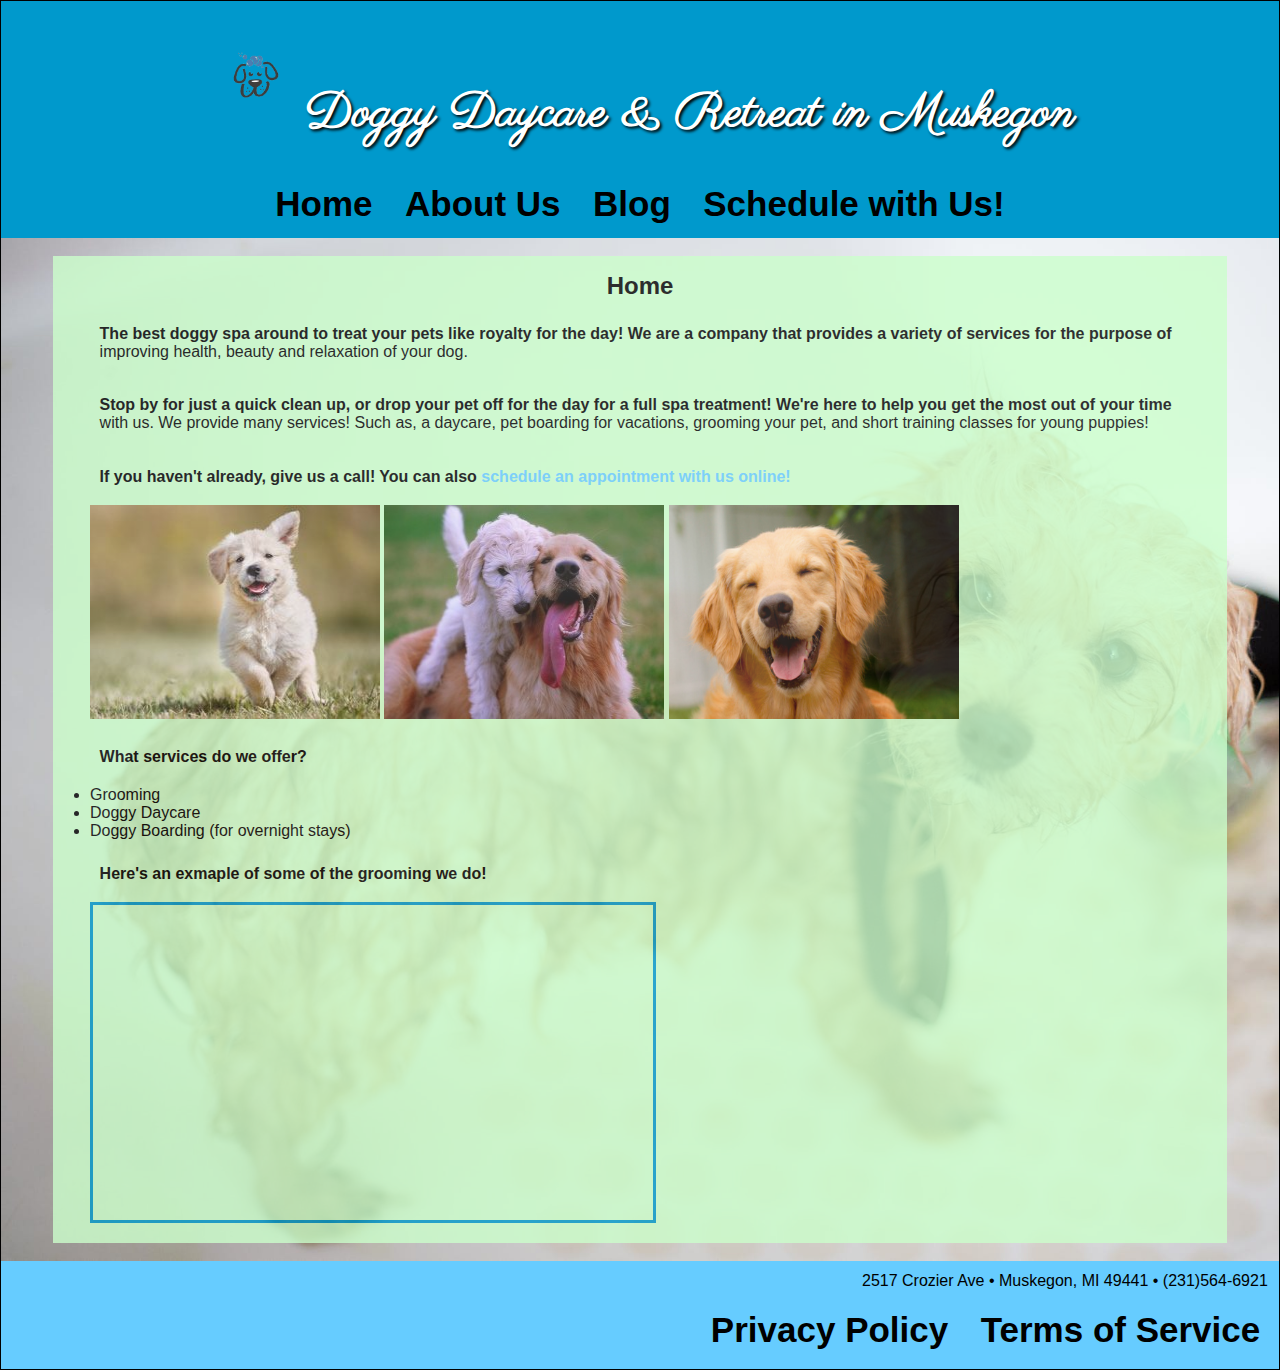
<file: Final Website/index.html>
<!DOCTYPE html>
<html lang="en">
	<head>
		<title>Doggy Daycare & Retreat in Muskegon</title>
		<!--
			Doggy Daycare and Retreat main web page
			Filename: index.html
			
			Author: Lucas Furlong
			Date: 12/5/2019
		-->
		<meta charset="utf-8">
		<meta name="viewport" content="width-device-width">
		<link rel="stylesheet" href="styles.css">
		<link href="https://fonts.googleapis.com/css?family=Parisienne&display=swap" rel="stylesheet">
		<link rel="shortcut icon" href="images/favicon.ico">
	</head>
	<body>
		<div id="fb-root"></div>
		<script async defer crossorigin="anonymous" src="https://connect.facebook.net/en_US/sdk.js#xfbml=1&version=v5.0"></script>
		<div class="container">
			<header>
				<h1 class="logo"><img src="images/doggy-daycare-and-spa.png" width="100" height="100" alt="Doggy Daycare & Retreat in Muskegon">Doggy Daycare & Retreat in Muskegon</h1>
				<nav class="sitenavmain">
					<p><a href="index.html">Home</a></p>
					<p><a href="aboutus.html">About Us</a></p>
					<p><a href="blog.html">Blog</a></p>
					<p><a href="schedule.html">Schedule with Us!</a></p>
					<div class="fb-like" data-href="https://www.facebook.com/pawsaplayin/" data-width="" data-layout="button" data-action="like" data-size="small" data-share="false"></div>
				</nav>
			</header>
			<div class="bgimage">
				<div class="main">
					<h2>Home</h2>
					<p>The best doggy spa around to treat your pets like royalty for the day! We are a company that provides a variety of services for the purpose of improving health, beauty and relaxation of your dog.</p>
					<p>Stop by for just a quick clean up, or drop your pet off for the day for a full spa treatment! We're here to help you get the most out of your time with us. We provide many services! Such as, a daycare, pet boarding for vacations, grooming your pet, and short training classes for young puppies!</p>
					<p>If you haven't already, give us a call! You can also <a href="schedule.html">schedule an appointment with us online!</a></p>
					<img src="images/happy-dog.jpg" width="290" height="214" alt="happy dog running in a field">
					<img src="images/happy-dog2.jpg" width="280" height="214" alt="smiling golden retriever with a golden doodle puppy on his back">
					<img src="images/happy-dog3.jpg" width="290" height="214" alt="smiling golden retriever">
					<p>What services do we offer?</p>
					<ul>
						<li>Grooming</li>
						<li>Doggy Daycare</li>
						<li>Doggy Boarding (for overnight stays)</li>
					</ul>
					<p>Here's an exmaple of some of the grooming we do!</p>
					<iframe width="560" height="315" src="https://www.youtube.com/embed/RNAUncQEASo" frameborder="0" allow="accelerometer; autoplay; encrypted-media; gyroscope; picture-in-picture" allowfullscreen></iframe>
				</div>
			</div>
			<footer>
				<p>2517 Crozier Ave &#8226; Muskegon, MI 49441 &#8226; (231)564-6921</p>
				<nav class="sitenav2">
					<p><a href="privpol.html">Privacy Policy</a></p>
					<p><a href="tos.html">Terms of Service</a></p>
				</nav>
			</footer>
		</div>
	</body>
</html>
</file>
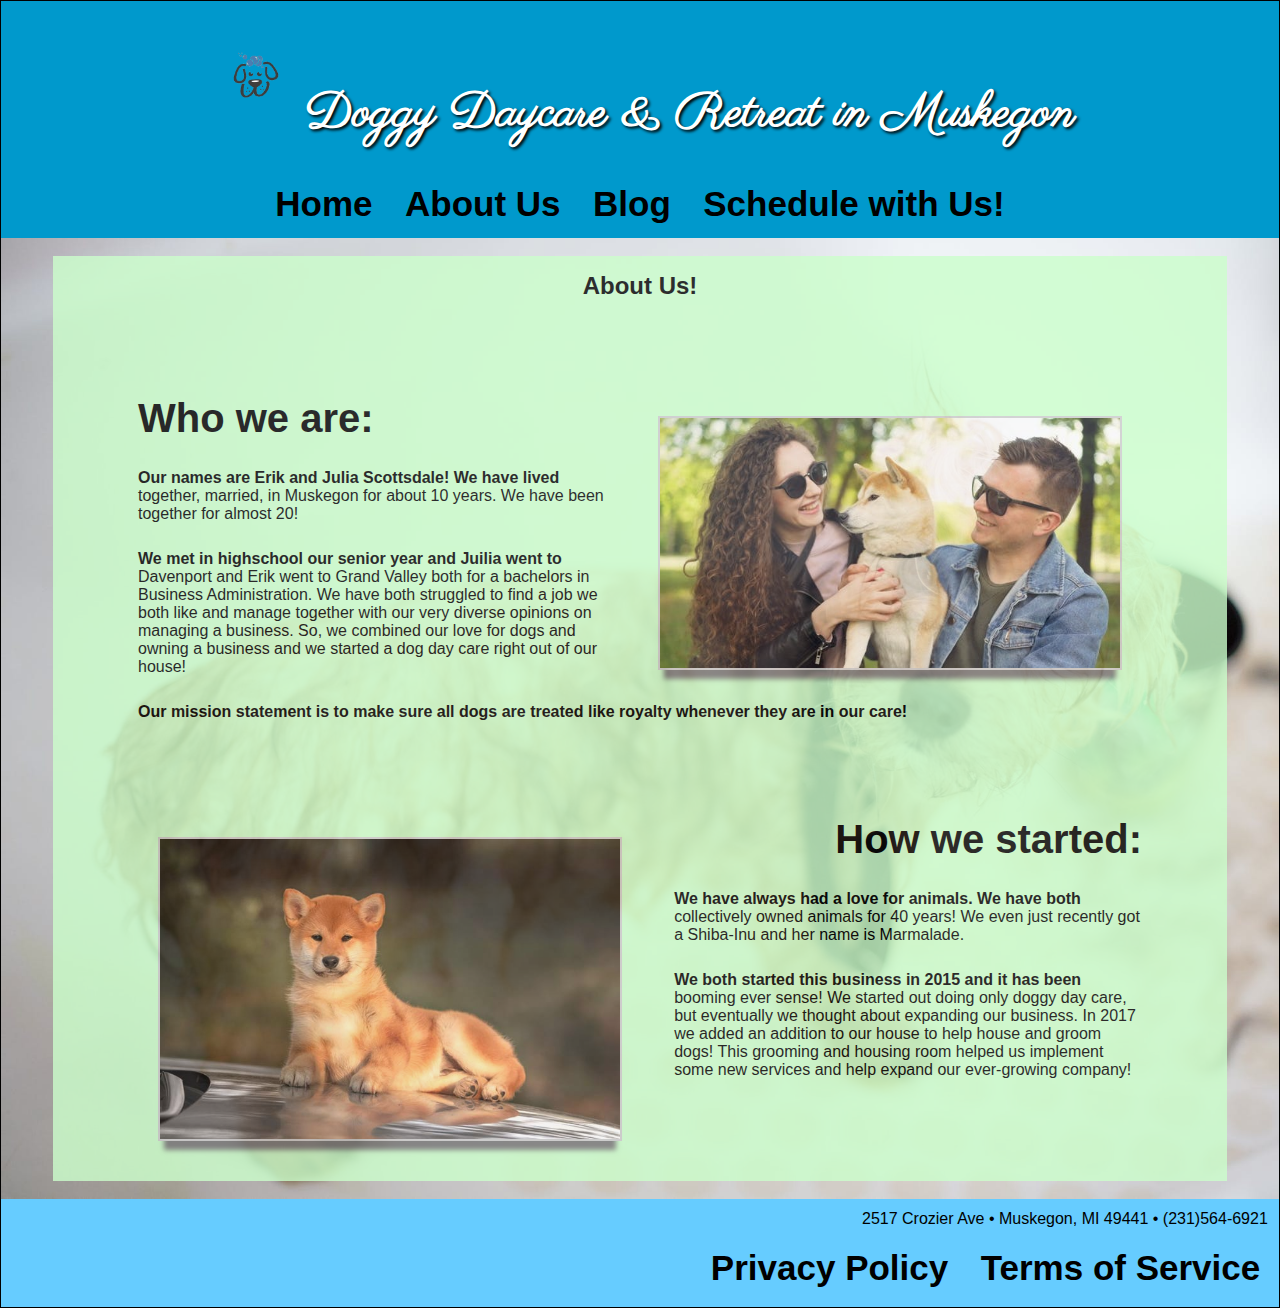
<file: Final Website/aboutus.html>
<!DOCTYPE html>
<html lang="en">
	<head>
		<title>About Us</title>
		<!--
			Doggy Daycare and Retreat about us page
			Filename: index.html
			
			Author: Lucas Furlong
			Date: 12/5/2019
		-->
		<meta charset="utf-8">
		<meta name="viewport" content="width-device-width">
		<link rel="stylesheet" href="styles.css">
		<link href="https://fonts.googleapis.com/css?family=Parisienne&display=swap" rel="stylesheet">
		<link rel="shortcut icon" href="images/favicon.ico">
	</head>
	<body>
		<div id="fb-root"></div>
		<script async defer crossorigin="anonymous" src="https://connect.facebook.net/en_US/sdk.js#xfbml=1&version=v5.0"></script>
		<div class="container">
			<header>
				<h1 class="logo"><img src="images/doggy-daycare-and-spa.png" width="100" height="100" alt="Doggy Daycare & Retreat in Muskegon">Doggy Daycare & Retreat in Muskegon</h1>
				<nav class="sitenavmain">
					<p><a href="index.html">Home</a></p>
					<p><a href="aboutus.html">About Us</a></p>
					<p><a href="blog.html">Blog</a></p>
					<p><a href="schedule.html">Schedule with Us!</a></p>
					<div class="fb-like" data-href="https://www.facebook.com/pawsaplayin/" data-width="" data-layout="button" data-action="like" data-size="small" data-share="false"></div>
				</nav>
			</header>
			<div class="bgimage">
				<div class="main">
					<h2>About Us!</h2>
					<section>
						<h3 class="rightside">Who we are:</h3>
						<figure class="rightside">
							<img src="images/dog-family.jpg" height="250" width="460" alt="man and woman smiling with shiba inu dog">
						</figure>
						<p class="rightside">Our names are Erik and Julia Scottsdale! We have lived together, married, in Muskegon for about 10 years. We have been together for almost 20!</p>
						<p class="rightside">We met in highschool our senior year and Juilia went to Davenport and Erik went to Grand Valley both for a bachelors in Business Administration. We have both struggled to find a job we both like and manage together
						with our very diverse opinions on managing a business. So, we combined our love for dogs and owning a business and we started a dog day care right out of our house!</p>
						<p class="rightside">Our mission statement is to make sure all dogs are treated like royalty whenever they are in our care!</p>
					</section>
					<section>
						<h3 class="leftside">How we started:</h3>
						<figure class="leftside">
							<img src="images/shiba-baby.jpg" height="300" width="460" alt="man and woman smiling with shiba inu dog">
						</figure>
						<p class="leftside">We have always had a love for animals. We have both collectively owned animals for 40 years! We even just recently got a Shiba-Inu and her name is Marmalade.</p>
						<p class="leftside">We both started this business in 2015 and it has been booming ever sense! We started out doing only doggy day care, but eventually we thought about expanding our business. In 2017 we added an addition to our house to help house and groom dogs!
						This grooming and housing room helped us implement some new services and help expand our ever-growing company!</p>
					</section>
				</div>
			</div>
			<footer>
				<p>2517 Crozier Ave &#8226; Muskegon, MI 49441 &#8226; (231)564-6921</p>
				<nav class="sitenav2">
					<p><a href="privpol.html">Privacy Policy</a></p>
					<p><a href="tos.html">Terms of Service</a></p>
				</nav>
			</footer>
		</div>
	</body>
</html>
</file>
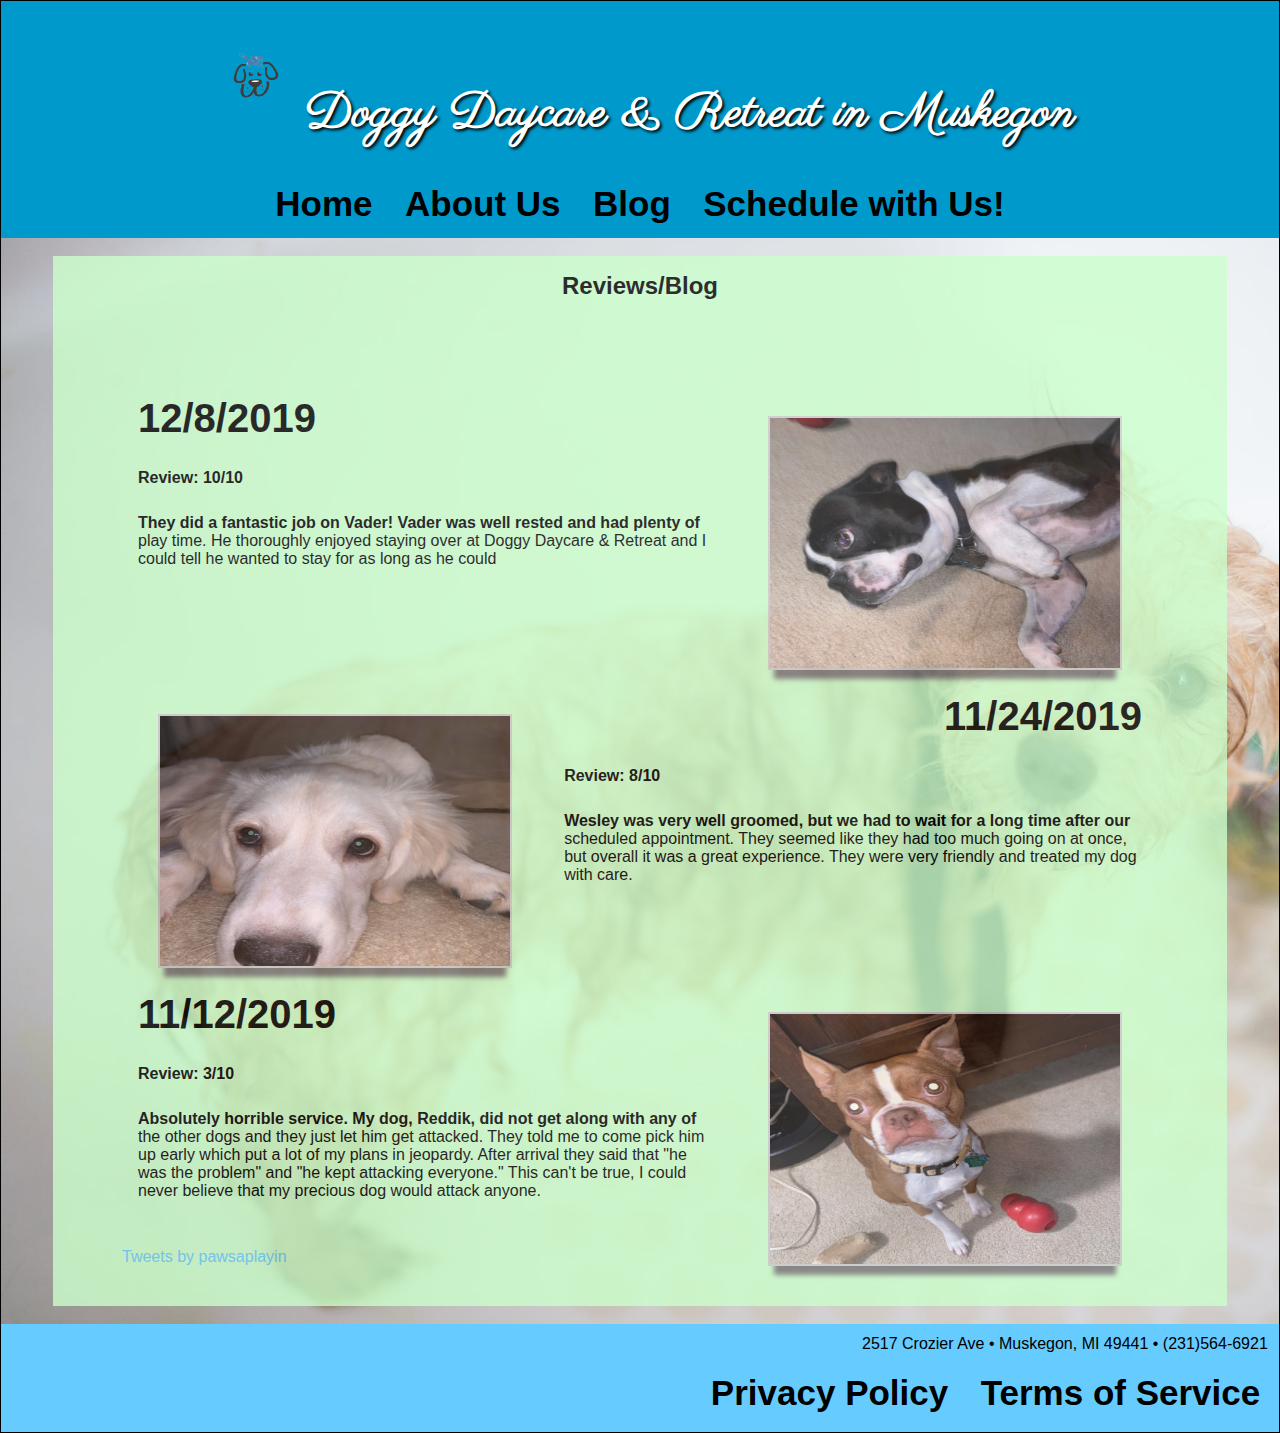
<file: Final Website/blog.html>
<!DOCTYPE html>
<html lang="en">
	<head>
		<title>Our Blog!</title>
		<!--
			Doggy Daycare and Retreat blog page
			Filename: index.html
			
			Author: Lucas Furlong
			Date: 12/5/2019
		-->
		<meta charset="utf-8">
		<meta name="viewport" content="width-device-width">
		<link rel="stylesheet" href="styles.css">
		<link href="https://fonts.googleapis.com/css?family=Parisienne&display=swap" rel="stylesheet">
		<link rel="shortcut icon" href="images/favicon.ico">
	</head>
	<body>
		<div id="fb-root"></div>
		<script async defer crossorigin="anonymous" src="https://connect.facebook.net/en_US/sdk.js#xfbml=1&version=v5.0"></script>
		<div class="container">
			<header>
				<h1 class="logo"><img src="images/doggy-daycare-and-spa.png" width="100" height="100" alt="Doggy Daycare & Retreat in Muskegon">Doggy Daycare & Retreat in Muskegon</h1>
				<nav class="sitenavmain">
					<p><a href="index.html">Home</a></p>
					<p><a href="aboutus.html">About Us</a></p>
					<p><a href="blog.html">Blog</a></p>
					<p><a href="schedule.html">Schedule with Us!</a></p>
					<div class="fb-like" data-href="https://www.facebook.com/pawsaplayin/" data-width="" data-layout="button" data-action="like" data-size="small" data-share="false"></div>
				</nav>
			</header>
			<div class="bgimage">
				<div class="main">
					<h2>Reviews/Blog</h2>
					<section>
						<h3 class="rightside">12/8/2019</h3>
						<figure class="rightside">
							<img src="images/vader-review.jpg" height="250" width="350" alt="black boston terrier dog laying in a belly rub position">
						</figure>
						<p class="rightside">Review: 10/10</p>
						<p class="rightside">They did a fantastic job on Vader! Vader was well rested and had plenty of play time. He thoroughly enjoyed staying over at Doggy Daycare & Retreat and I could tell he wanted to stay for as long as he could</p>
					</section>
					<section>
						<h3 class="leftside">11/24/2019</h3>
						<figure class="leftside">
							<img src="images/wesley-review.jpg" height="250" width="350" alt="white golden retriever laying down giving a pouty face look">
						</figure>
						<p class="leftside">Review: 8/10</p>
						<p class="leftside">Wesley was very well groomed, but we had to wait for a long time after our scheduled appointment. They seemed like they had too much going on at once, but overall it was a great experience. They were very friendly and treated my dog with care.</p>
					</section>
					<section>
						<h3 class="rightside">11/12/2019</h3>
						<figure class="rightside">
							<img src="images/reddik-review.jpg" height="250" width="350" alt="red boston terrier sitting patiently looking intently at the camera">
						</figure>
						<p class="rightside">Review: 3/10</p>
						<p class="rightside">Absolutely horrible service. My dog, Reddik, did not get along with any of the other dogs and they just let him get attacked. They told me to come pick him up early which put a lot of my plans in jeopardy. After arrival they said that "he was the problem" and "he kept attacking everyone." This can't be true, I could never believe that my precious dog would attack anyone.</p>
					</section>
					<a class="twitter-timeline" data-height="500" data-theme="light" data-link-color="#2B7BB9" href="https://twitter.com/pawsaplayin?ref_src=twsrc%5Etfw">Tweets by pawsaplayin</a> <script async src="https://platform.twitter.com/widgets.js" charset="utf-8"></script>
				</div>
			</div>
			<footer>
				<p>2517 Crozier Ave &#8226; Muskegon, MI 49441 &#8226; (231)564-6921</p>
				<nav class="sitenav2">
					<p><a href="privpol.html">Privacy Policy</a></p>
					<p><a href="tos.html">Terms of Service</a></p>
				</nav>
			</footer>
		</div>
	</body>
</html>
</file>
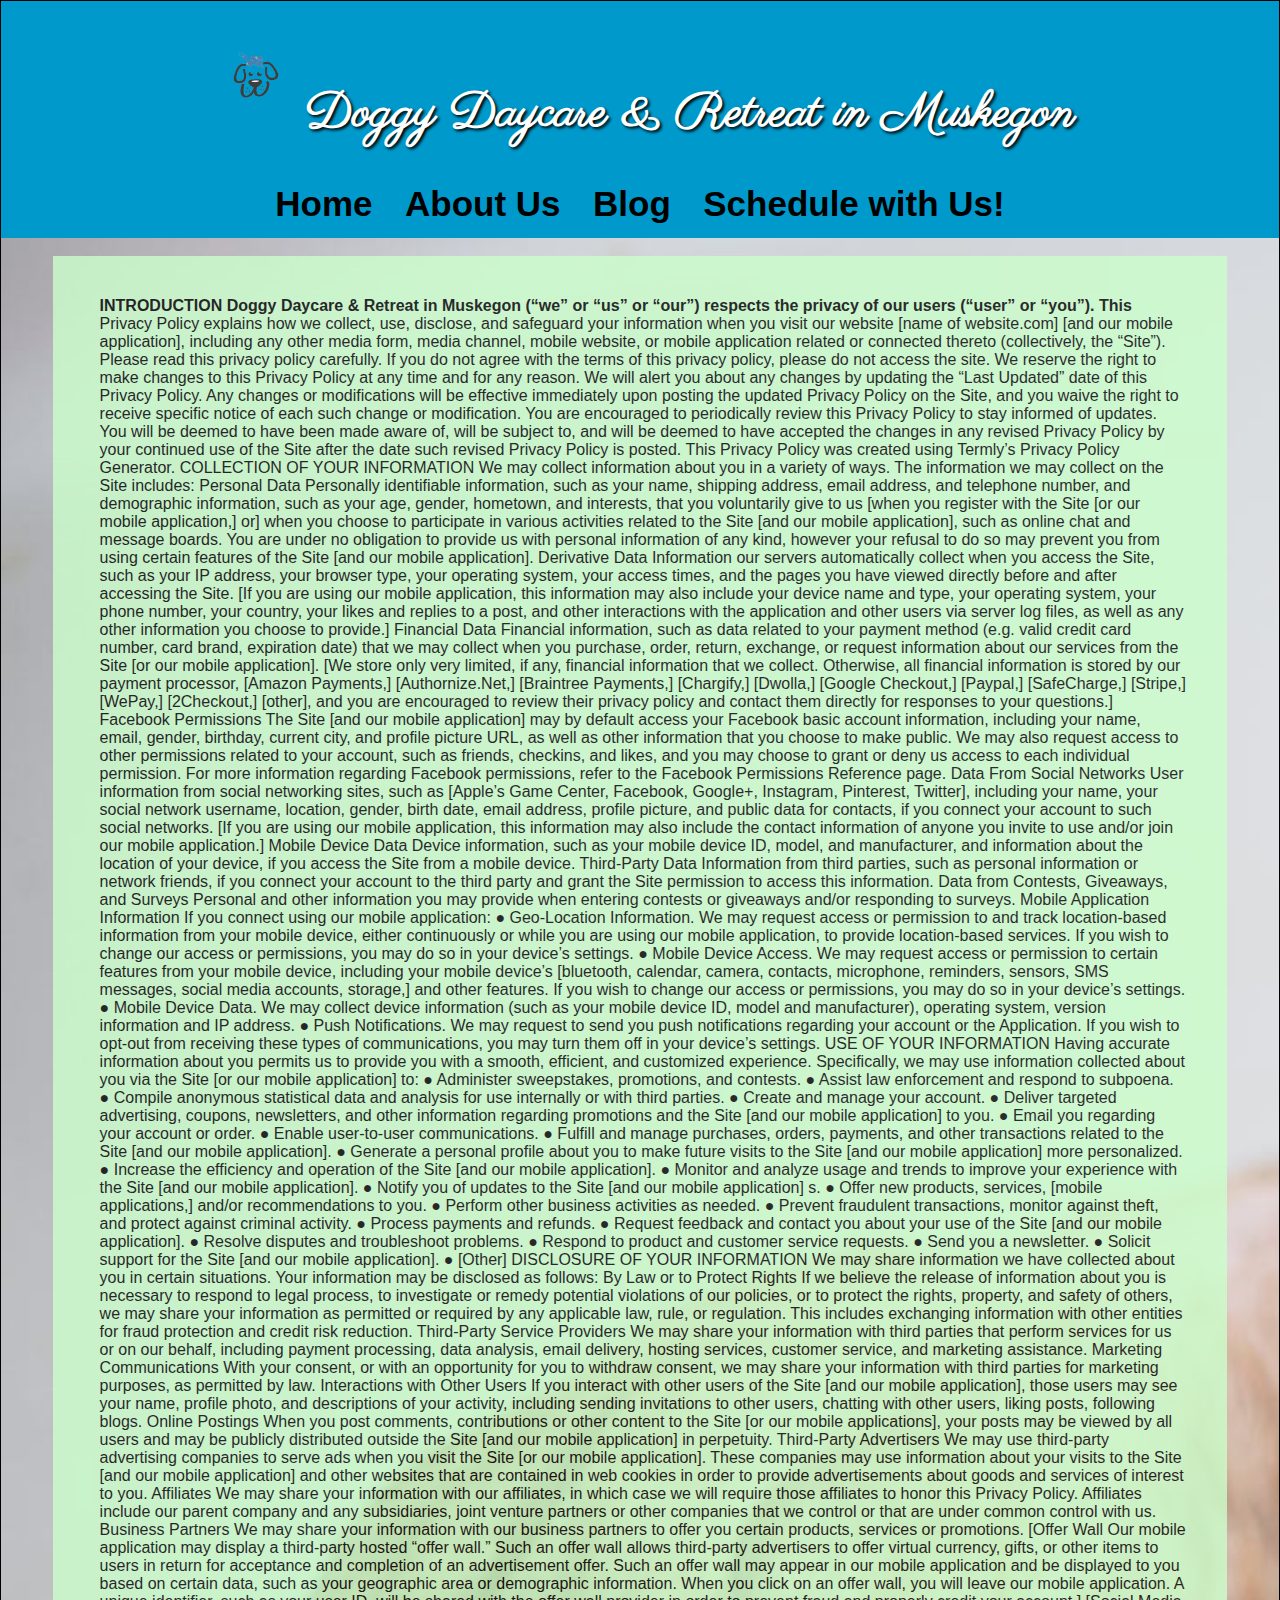
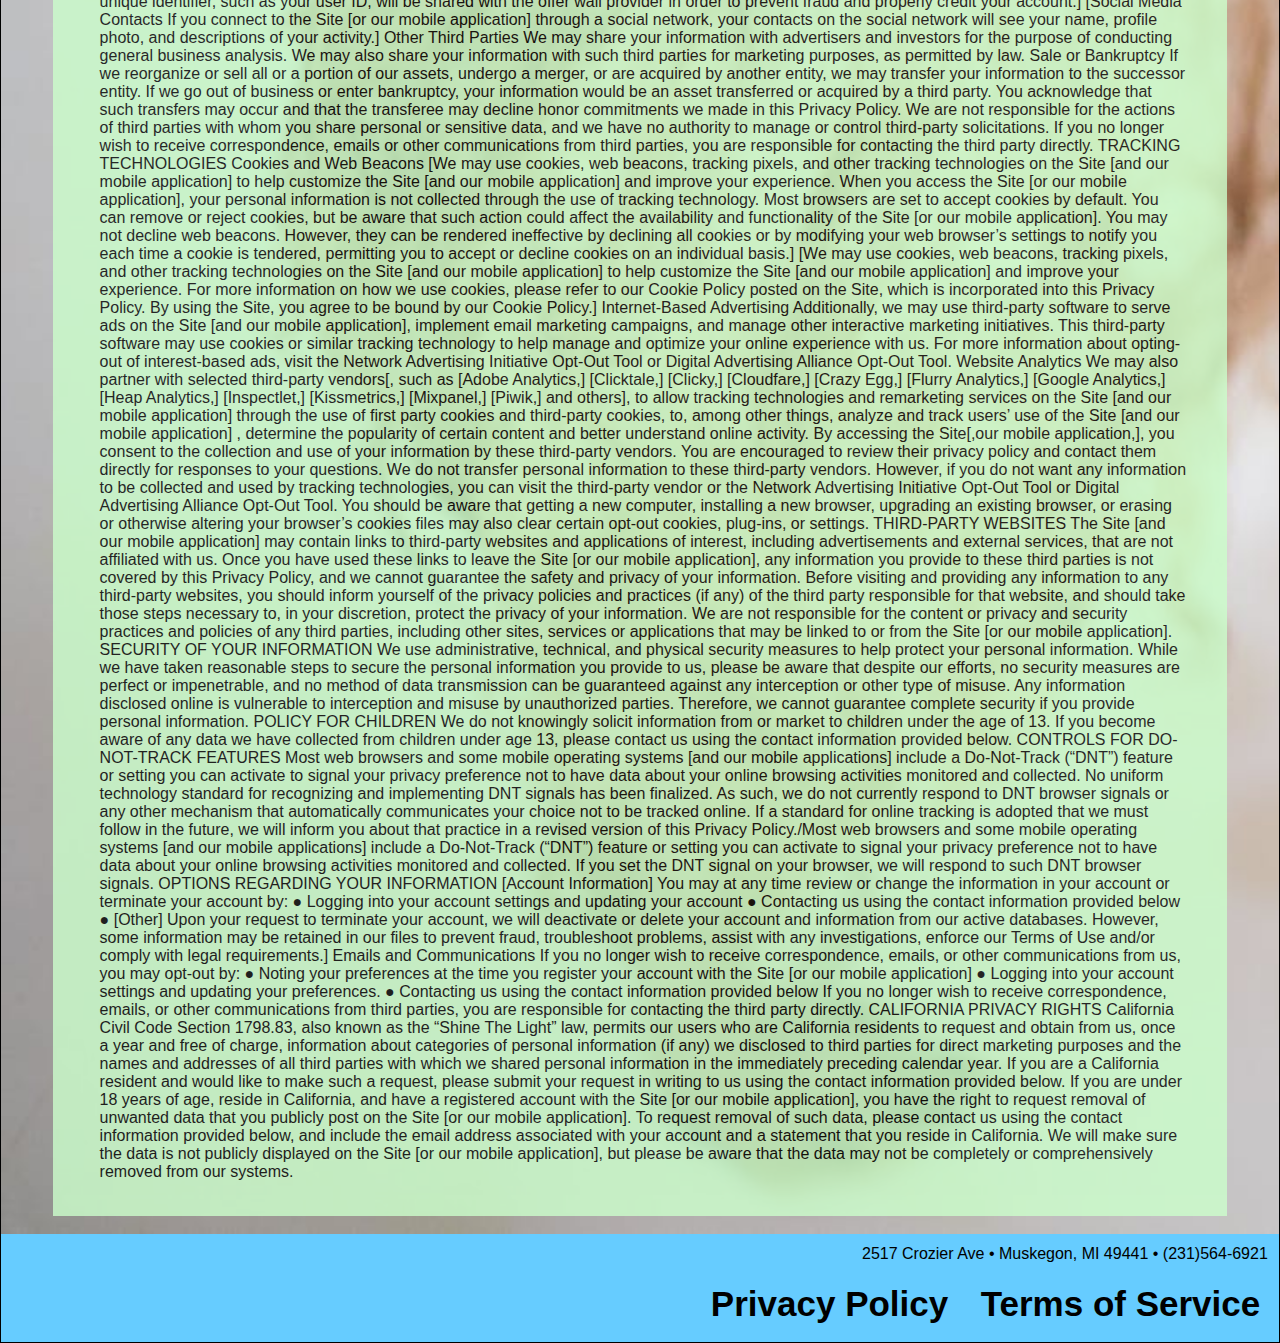
<file: Final Website/privpol.html>
<!DOCTYPE html>
<html lang="en">
	<head>
		<title>Privacy Policy</title>
		<!--
			Doggy Daycare and Retreat privacy policy page
			Filename: index.html
			
			Author: Lucas Furlong
			Date: 12/5/2019
		-->
		<meta charset="utf-8">
		<meta name="viewport" content="width-device-width">
		<link rel="stylesheet" href="styles.css">
		<link href="https://fonts.googleapis.com/css?family=Parisienne&display=swap" rel="stylesheet">
		<link rel="shortcut icon" href="images/favicon.ico">
	</head>
	<body>
		<div id="fb-root"></div>
		<script async defer crossorigin="anonymous" src="https://connect.facebook.net/en_US/sdk.js#xfbml=1&version=v5.0"></script>
		<div class="container">
			<header>
				<h1 class="logo"><img src="images/doggy-daycare-and-spa.png" width="100" height="100" alt="Doggy Daycare & Retreat in Muskegon">Doggy Daycare & Retreat in Muskegon</h1>
				<nav class="sitenavmain">
					<p><a href="index.html">Home</a></p>
					<p><a href="aboutus.html">About Us</a></p>
					<p><a href="blog.html">Blog</a></p>
					<p><a href="schedule.html">Schedule with Us!</a></p>
					<div class="fb-like" data-href="https://www.facebook.com/pawsaplayin/" data-width="" data-layout="button" data-action="like" data-size="small" data-share="false"></div>
				</nav>
			</header>
			<div class="bgimage">
			<div class="main">
				<p>
					INTRODUCTION

Doggy Daycare & Retreat in Muskegon (“we” or “us” or “our”) respects the privacy of our users (“user” or “you”). This Privacy Policy explains how we collect, use, disclose, and safeguard your information when you visit our website [name of website.com] [and our mobile application], including any other media form, media channel, mobile website, or mobile application related or connected thereto (collectively, the “Site”). Please read this privacy policy carefully.  If you do not agree with the terms of this privacy policy, please do not access the site. 

We reserve the right to make changes to this Privacy Policy at any time and for any reason.  We will alert you about any changes by updating the “Last Updated” date of this Privacy Policy.  Any changes or modifications will be effective immediately upon posting the updated Privacy Policy on the Site, and you waive the right to receive specific notice of each such change or modification. 

You are encouraged to periodically review this Privacy Policy to stay informed of updates. You will be deemed to have been made aware of, will be subject to, and will be deemed to have accepted the changes in any revised Privacy Policy by your continued use of the Site after the date such revised Privacy Policy is posted.  

This Privacy Policy was created using Termly’s Privacy Policy Generator. 

COLLECTION OF YOUR INFORMATION

We may collect information about you in a variety of ways. The information we may collect on the Site includes:

Personal Data 
Personally identifiable information, such as your name, shipping address, email address, and telephone number, and demographic information, such as your age, gender, hometown, and interests, that you voluntarily give to us [when you register with the Site [or our mobile application,] or] when you choose to participate in various activities related to the Site [and our mobile application], such as online chat and message boards. You are under no obligation to provide us with personal information of any kind, however your refusal to do so may prevent you from using certain features of the Site [and our mobile application].

Derivative Data 
Information our servers automatically collect when you access the Site, such as your IP address, your browser type, your operating system, your access times, and the pages you have viewed directly before and after accessing the Site. [If you are using our mobile application, this information may also include your device name and type, your operating system, your phone number, your country, your likes and replies to a post, and other interactions with the application and other users via server log files, as well as any other information you choose to provide.]

Financial Data 
Financial information, such as data related to your payment method (e.g. valid credit card number, card brand, expiration date) that we may collect when you purchase, order, return, exchange, or request information about our services from the Site [or our mobile application]. [We store only very limited, if any, financial information that we collect. Otherwise, all financial information is stored by our payment processor, [Amazon Payments,] [Authornize.Net,]  [Braintree Payments,] [Chargify,] [Dwolla,] [Google Checkout,] [Paypal,] [SafeCharge,] [Stripe,] [WePay,] [2Checkout,] [other], and you are encouraged to review their privacy policy and contact them directly for responses to your questions.]

Facebook Permissions  
The Site [and our mobile application] may by default access your Facebook basic account information, including your name, email, gender, birthday, current city, and profile picture URL, as well as other information that you choose to make public. We may also request access to other permissions related to your account, such as friends, checkins, and likes, and you may choose to grant or deny us access to each individual permission. For more information regarding Facebook permissions, refer to the Facebook Permissions Reference page.

Data From Social Networks 
User information from social networking sites, such as [Apple’s Game Center, Facebook, Google+, Instagram, Pinterest, Twitter], including your name, your social network username, location, gender, birth date, email address, profile picture, and public data for contacts, if you connect your account to such social networks. [If you are using our mobile application, this information may also include the contact information of anyone you invite to use and/or join our mobile application.]

Mobile Device Data 
Device information, such as your mobile device ID, model, and manufacturer, and information about the location of your device, if you access the Site from a mobile device.

Third-Party Data 
Information from third parties, such as personal information or network friends, if you connect your account to the third party and grant the Site permission to access this information.

Data from Contests, Giveaways, and Surveys 
Personal and other information you may provide when entering contests or giveaways and/or responding to surveys.

Mobile Application Information
If you connect using our mobile application:

●	Geo-Location Information. We may request access or permission to and track location-based information from your mobile device, either continuously or while you are using our mobile application, to provide location-based services. If you wish to change our access or permissions, you may do so in your device’s settings.
●	Mobile Device Access. We may request access or permission to certain features from your mobile device, including your mobile device’s [bluetooth, calendar, camera, contacts, microphone, reminders, sensors, SMS messages, social media accounts, storage,] and other features. If you wish to change our access or permissions, you may do so in your device’s settings.
●	Mobile Device Data. We may collect device information (such as your mobile device ID, model and manufacturer), operating system, version information and IP address.
●	Push Notifications. We may request to send you push notifications regarding your account or the Application. If you wish to opt-out from receiving these types of communications, you may turn them off in your device’s settings.

USE OF YOUR INFORMATION 

Having accurate information about you permits us to provide you with a smooth, efficient, and customized experience.  Specifically, we may use information collected about you via the Site [or our mobile application] to: 

●	Administer sweepstakes, promotions, and contests. 
●	Assist law enforcement and respond to subpoena.
●	Compile anonymous statistical data and analysis for use internally or with third parties. 
●	Create and manage your account.
●	Deliver targeted advertising, coupons, newsletters, and other information regarding promotions and the Site [and our mobile application] to you. 
●	Email you regarding your account or order.
●	Enable user-to-user communications.
●	Fulfill and manage purchases, orders, payments, and other transactions related to the Site [and our mobile application].
●	Generate a personal profile about you to make future visits to the Site [and our mobile application] more personalized.
●	Increase the efficiency and operation of the Site [and our mobile application].
●	Monitor and analyze usage and trends to improve your experience with the Site [and our mobile application].
●	Notify you of updates to the Site [and our mobile application] s.
●	Offer new products, services, [mobile applications,] and/or recommendations to you.
●	Perform other business activities as needed.
●	Prevent fraudulent transactions, monitor against theft, and protect against criminal activity.
●	Process payments and refunds.
●	Request feedback and contact you about your use of the Site [and our mobile application]. 
●	Resolve disputes and troubleshoot problems.
●	Respond to product and customer service requests.
●	Send you a newsletter.
●	Solicit support for the Site [and our mobile application].
●	[Other]

DISCLOSURE OF YOUR INFORMATION

We may share information we have collected about you in certain situations. Your information may be disclosed as follows:  

By Law or to Protect Rights 
If we believe the release of information about you is necessary to respond to legal process, to investigate or remedy potential violations of our policies, or to protect the rights, property, and safety of others, we may share your information as permitted or required by any applicable law, rule, or regulation.  This includes exchanging information with other entities for fraud protection and credit risk reduction.

Third-Party Service Providers 
We may share your information with third parties that perform services for us or on our behalf, including payment processing, data analysis, email delivery, hosting services, customer service, and marketing assistance.  

Marketing Communications
With your consent, or with an opportunity for you to withdraw consent, we may share your information with third parties for marketing purposes, as permitted by law.

Interactions with Other Users 
If you interact with other users of the Site [and our mobile application], those users may see your name, profile photo, and descriptions of your activity, including sending invitations to other users, chatting with other users, liking posts, following blogs. 

Online Postings
When you post comments, contributions or other content to the Site [or our mobile applications], your posts may be viewed by all users and may be publicly distributed outside the Site [and our mobile application] in perpetuity. 

Third-Party Advertisers 
We may use third-party advertising companies to serve ads when you visit the Site [or our mobile application]. These companies may use information about your visits to the Site [and our mobile application] and other websites that are contained in web cookies in order to provide advertisements about goods and services of interest to you. 

Affiliates 
We may share your information with our affiliates, in which case we will require those affiliates to honor this Privacy Policy. Affiliates include our parent company and any subsidiaries, joint venture partners or other companies that we control or that are under common control with us.

Business Partners 
We may share your information with our business partners to offer you certain products, services or promotions. 

[Offer Wall  
Our mobile application may display a third-party hosted “offer wall.”  Such an offer wall allows third-party advertisers to offer virtual currency, gifts, or other items to users in return for acceptance and completion of an advertisement offer.  Such an offer wall may appear in our mobile application and be displayed to you based on certain data, such as your geographic area or demographic information.  When you click on an offer wall, you will leave our mobile application.  A unique identifier, such as your user ID, will be shared with the offer wall provider in order to prevent fraud and properly credit your account.]    

[Social Media Contacts  
If you connect to the Site [or our mobile application] through a social network, your contacts on the social network will see your name, profile photo, and descriptions of your activity.] 

Other Third Parties
We may share your information with advertisers and investors for the purpose of conducting general business analysis. We may also share your information with such third parties for marketing purposes, as permitted by law. 

Sale or Bankruptcy 
If we reorganize or sell all or a portion of our assets, undergo a merger, or are acquired by another entity, we may transfer your information to the successor entity.  If we go out of business or enter bankruptcy, your information would be an asset transferred or acquired by a third party.  You acknowledge that such transfers may occur and that the transferee may decline honor commitments we made in this Privacy Policy.

We are not responsible for the actions of third parties with whom you share personal or sensitive data, and we have no authority to manage or control third-party solicitations.  If you no longer wish to receive correspondence, emails or other communications from third parties, you are responsible for contacting the third party directly.

TRACKING TECHNOLOGIES

Cookies and Web Beacons
[We may use cookies, web beacons, tracking pixels, and other tracking technologies on the Site [and our mobile application] to help customize the Site [and our mobile application] and improve your experience. When you access the Site [or our mobile application], your personal information is not collected through the use of tracking technology. Most browsers are set to accept cookies by default. You can remove or reject cookies, but be aware that such action could affect the availability and functionality of the Site [or our mobile application]. You may not decline web beacons. However, they can be rendered ineffective by declining all cookies or by modifying your web browser’s settings to notify you each time a cookie is tendered, permitting you to accept or decline cookies on an individual basis.]

[We may use cookies, web beacons, tracking pixels, and other tracking technologies on the Site [and our mobile application] to help customize the Site [and our mobile application] and improve your experience. For more information on how we use cookies, please refer to our Cookie Policy posted on the Site, which is incorporated into this Privacy Policy. By using the Site, you agree to be bound by our Cookie Policy.]

Internet-Based Advertising
Additionally, we may use third-party software to serve ads on the Site [and our mobile application], implement email marketing campaigns, and manage other interactive marketing initiatives.  This third-party software may use cookies or similar tracking technology to help manage and optimize your online experience with us.  For more information about opting-out of interest-based ads, visit the Network Advertising Initiative Opt-Out Tool or Digital Advertising Alliance Opt-Out Tool.

Website Analytics 
We may also partner with selected third-party vendors[, such as [Adobe Analytics,] [Clicktale,] [Clicky,] [Cloudfare,] [Crazy Egg,] [Flurry Analytics,] [Google Analytics,] [Heap Analytics,] [Inspectlet,] [Kissmetrics,] [Mixpanel,] [Piwik,] and others], to allow tracking technologies and remarketing services on the Site [and our mobile application] through the use of first party cookies and third-party cookies, to, among other things, analyze and track users’ use of the Site [and our mobile application] , determine the popularity of certain content and better understand online activity. By accessing the Site[,our mobile application,], you consent to the collection and use of your information by these third-party vendors. You are encouraged to review their privacy policy and contact them directly for responses to your questions. We do not transfer personal information to these third-party vendors. However, if you do not want any information to be collected and used by tracking technologies, you can visit the third-party vendor or the Network Advertising Initiative Opt-Out Tool or Digital Advertising Alliance Opt-Out Tool.

You should be aware that getting a new computer, installing a new browser, upgrading an existing browser, or erasing or otherwise altering your browser’s cookies files may also clear certain opt-out cookies, plug-ins, or settings.

THIRD-PARTY WEBSITES

The Site [and our mobile application] may contain links to third-party websites and applications of interest, including advertisements and external services, that are not affiliated with us. Once you have used these links to leave the Site [or our mobile application], any information you provide to these third parties is not covered by this Privacy Policy, and we cannot guarantee the safety and privacy of your information. Before visiting and providing any information to any third-party websites, you should inform yourself of the privacy policies and practices (if any) of the third party responsible for that website, and should take those steps necessary to, in your discretion, protect the privacy of your information. We are not responsible for the content or privacy and security practices and policies of any third parties, including other sites, services or applications that may be linked to or from the Site [or our mobile application].

SECURITY OF YOUR INFORMATION

We use administrative, technical, and physical security measures to help protect your personal information.  While we have taken reasonable steps to secure the personal information you provide to us, please be aware that despite our efforts, no security measures are perfect or impenetrable, and no method of data transmission can be guaranteed against any interception or other type of misuse.  Any information disclosed online is vulnerable to interception and misuse by unauthorized parties. Therefore, we cannot guarantee complete security if you provide personal information.

POLICY FOR CHILDREN

We do not knowingly solicit information from or market to children under the age of 13. If you become aware of any data we have collected from children under age 13, please contact us using the contact information provided below. 

CONTROLS FOR DO-NOT-TRACK FEATURES  

Most web browsers and some mobile operating systems [and our mobile applications] include a Do-Not-Track (“DNT”) feature or setting you can activate to signal your privacy preference not to have data about your online browsing activities monitored and collected.  No uniform technology standard for recognizing and implementing DNT signals has been finalized. As such, we do not currently respond to DNT browser signals or any other mechanism that automatically communicates your choice not to be tracked online.  If a standard for online tracking is adopted that we must follow in the future, we will inform you about that practice in a revised version of this Privacy Policy./Most web browsers and some mobile operating systems [and our mobile applications] include a Do-Not-Track (“DNT”) feature or setting you can activate to signal your privacy preference not to have data about your online browsing activities monitored and collected. If you set the DNT signal on your browser, we will respond to such DNT browser signals. 

OPTIONS REGARDING YOUR INFORMATION

[Account Information]
You may at any time review or change the information in your account or terminate your account by:
●	Logging into your account settings and updating your account
●	Contacting us using the contact information provided below
●	[Other]
Upon your request to terminate your account, we will deactivate or delete your account and information from our active databases. However, some information may be retained in our files to prevent fraud, troubleshoot problems, assist with any investigations, enforce our Terms of Use and/or comply with legal requirements.]

Emails and Communications
If you no longer wish to receive correspondence, emails, or other communications from us, you may opt-out by:
●	Noting your preferences at the time you register your account with the Site [or our mobile application]
●	Logging into your account settings and updating your preferences.
●	Contacting us using the contact information provided below
If you no longer wish to receive correspondence, emails, or other communications from third parties, you are responsible for contacting the third party directly. 

CALIFORNIA PRIVACY RIGHTS

California Civil Code Section 1798.83, also known as the “Shine The Light” law, permits our users who are California residents to request and obtain from us, once a year and free of charge, information about categories of personal information (if any) we disclosed to third parties for direct marketing purposes and the names and addresses of all third parties with which we shared personal information in the immediately preceding calendar year. If you are a California resident and would like to make such a request, please submit your request in writing to us using the contact information provided below.

If you are under 18 years of age, reside in California, and have a registered account with the Site [or our mobile application], you have the right to request removal of unwanted data that you publicly post on the Site [or our mobile application]. To request removal of such data, please contact us using the contact information provided below, and include the email address associated with your account and a statement that you reside in California.  We will make sure the data is not publicly displayed on the Site [or our mobile application], but please be aware that the data may not be completely or comprehensively removed from our systems.

				</p>
			</div>
			</div>
			<footer>
				<p>2517 Crozier Ave &#8226; Muskegon, MI 49441 &#8226; (231)564-6921</p>
				<nav class="sitenav2">
					<p><a href="privpol.html">Privacy Policy</a></p>
					<p><a href="tos.html">Terms of Service</a></p>
				</nav>
			</footer>
		</div>
	</body>
</html>
</file>
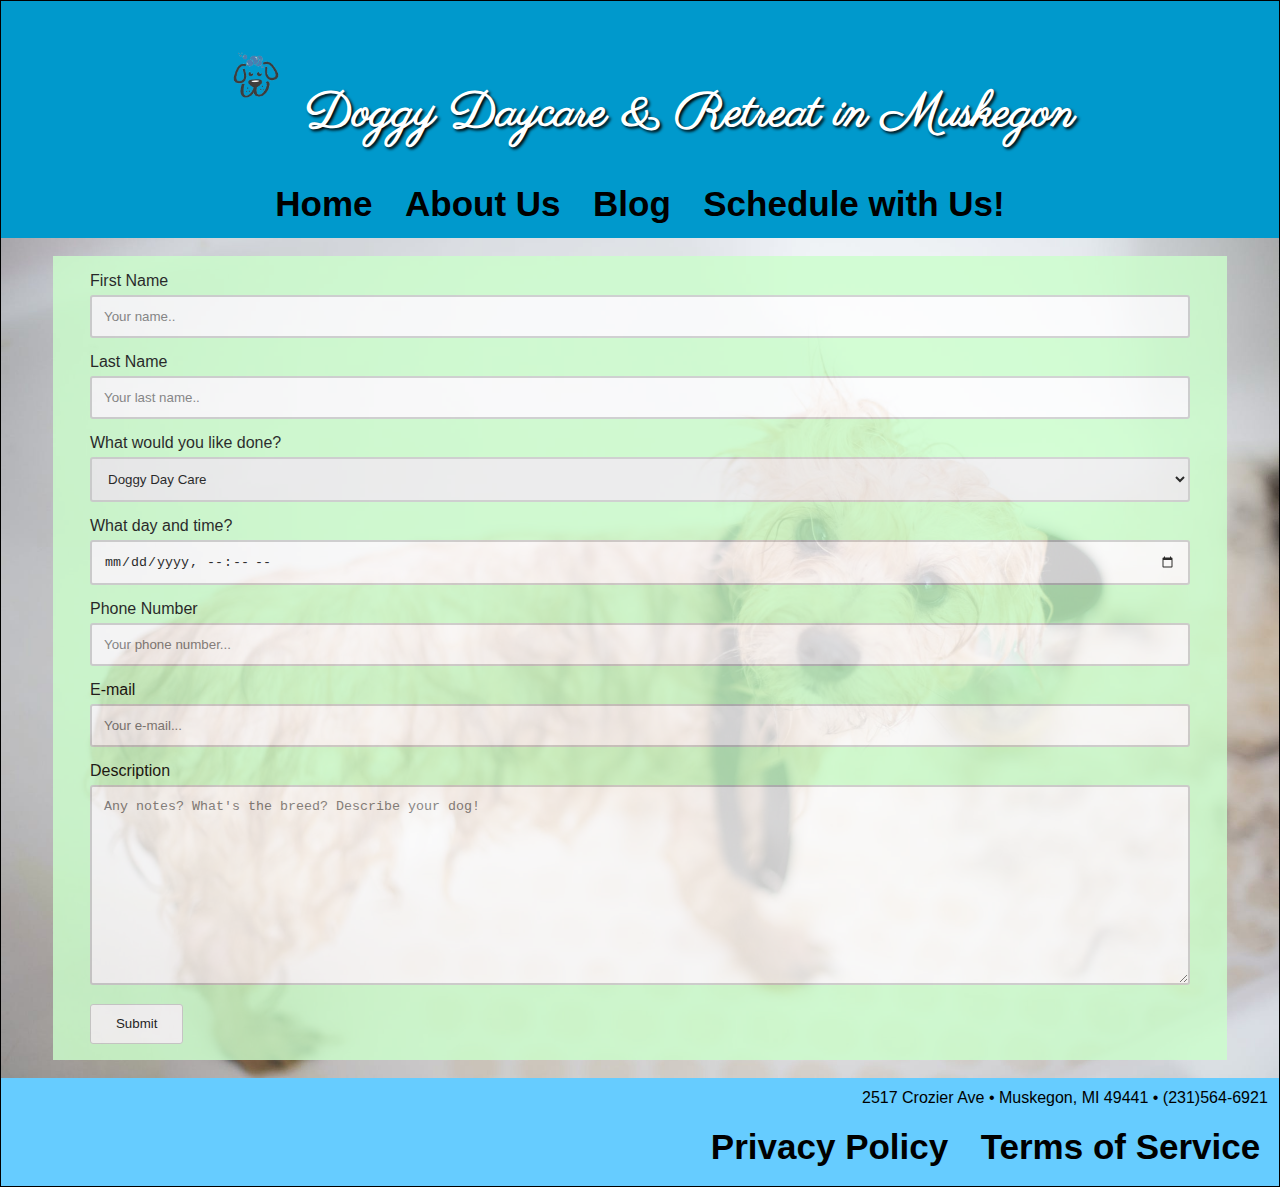
<file: Final Website/schedule.html>
<!DOCTYPE html>
<html lang="en">
	<head>
		<title>Schedule your Visit!</title>
		<!--
			Doggy Daycare and Retreat schedule page
			Filename: index.html
			
			Author: Lucas Furlong
			Date: 12/5/2019
		-->
		<meta charset="utf-8">
		<meta name="viewport" content="width-device-width">
		<link rel="stylesheet" href="styles.css">
		<link href="https://fonts.googleapis.com/css?family=Parisienne&display=swap" rel="stylesheet">
		<link rel="shortcut icon" href="images/favicon.ico">
	</head>
	<body>
		<script>
			function validateForm() {
				var a = document.forms["schedule"]["fname"].value;
				var b = document.forms["schedule"]["lname"].value;
				var c = document.forms["schedule"]["service"].value;
				var d = document.forms["schedule"]["datentime"].value;
				var e = document.forms["schedule"]["phonenumber"].value;
				var f = document.forms["schedule"]["email"].value;
				var g = document.forms["schedule"]["subject"].value;
				if (a == "") {
					alert("You must put your first name");
					return false
				}
				if (b == "") {
					alert("You must put your last name");
					return false
				}
				if (c == "") {
					alert("You must select a service");
					return false
				}
				if (d == "") {
					alert("You must you must input a valid date and time");
					return false
				}
				if (e == "") {
					alert("You must put a phone number");
					return false
				}
				if (f == "") {
					alert("You must you must put your email");
					return false
				}
				if (g == "") {
					alert("You must describe your dog");
					return false
				}
			}
		</script>
		<div id="fb-root"></div>
		<script async defer crossorigin="anonymous" src="https://connect.facebook.net/en_US/sdk.js#xfbml=1&version=v5.0"></script>
		<div class="container">
			<header>
				<h1 class="logo"><img src="images/doggy-daycare-and-spa.png" width="100" height="100" alt="Doggy Daycare & Retreat in Muskegon">Doggy Daycare & Retreat in Muskegon</h1>
				<nav class="sitenavmain">
					<p><a href="index.html">Home</a></p>
					<p><a href="aboutus.html">About Us</a></p>
					<p><a href="blog.html">Blog</a></p>
					<p><a href="schedule.html">Schedule with Us!</a></p>
					<div class="fb-like" data-href="https://www.facebook.com/pawsaplayin/" data-width="" data-layout="button" data-action="like" data-size="small" data-share="false"></div>
				</nav>
			</header>
			<div class="bgimage">
				<div class="main">
					<form name="schedule" action="submission.html" onsubmit="return validateForm()">

						<label for="fname">First Name</label>
						<input type="text" id="fname" name="firstname" placeholder="Your name..">

						<label for="lname">Last Name</label>
						<input type="text" id="lname" name="lastname" placeholder="Your last name..">

						<label for="service">What would you like done?</label>
						<select id="service" name="service">
							<option value="ddc">Doggy Day Care</option>
							<option value="groom">Grooming</option>
							<option value="boarding">Doggy Boarding</option>
						</select>
						
						<label for="date">What day and time?</label>
						<input type="datetime-local" id="date" name="datentime">
						
						<label for="number">Phone Number</label>
						<input type="tel" id="number" name="phonenumber" placeholder="Your phone number...">
						
						<label for="email">E-mail</label>
						<input type="email" id="email" name="email" placeholder="Your e-mail...">

						<label for="subject">Description</label>
						<textarea id="subject" name="subject" placeholder="Any notes? What's the breed? Describe your dog!" style="height:200px"></textarea>

						<input type="submit" value="Submit" name="submit">

					</form>
				</div>
			</div>
			<footer>
				<p>2517 Crozier Ave &#8226; Muskegon, MI 49441 &#8226; (231)564-6921</p>
				<nav class="sitenav2">
					<p><a href="privpol.html">Privacy Policy</a></p>
					<p><a href="tos.html">Terms of Service</a></p>
				</nav>
			</footer>
		</div>
	</body>
</html>
</file>
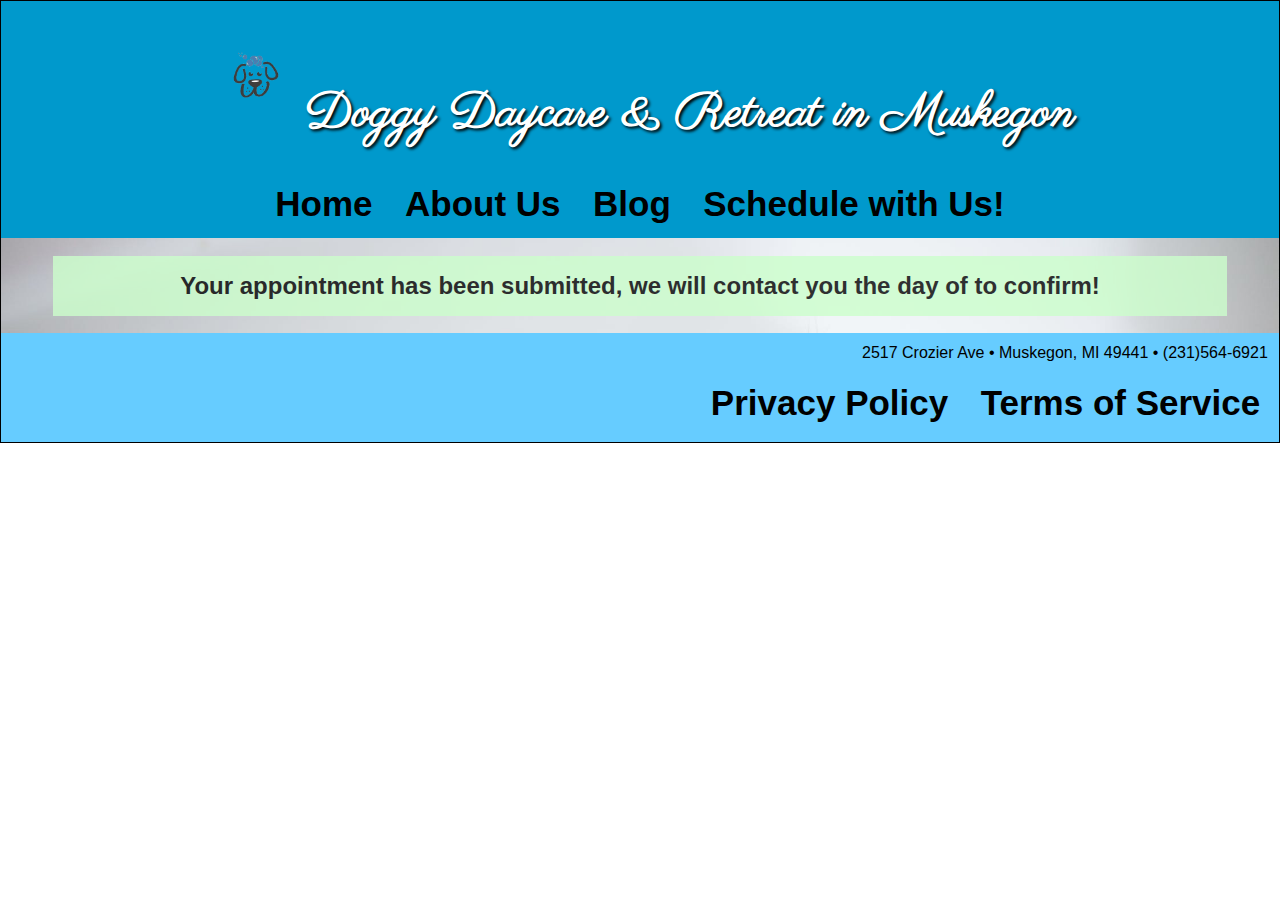
<file: Final Website/submission.html>
<!DOCTYPE html>
<html lang="en">
	<head>
		<title>Your Submission</title>
		<!--
			Doggy Daycare and Retreat submission page
			Filename: index.html
			
			Author: Lucas Furlong
			Date: 12/5/2019
		-->
		<meta charset="utf-8">
		<meta name="viewport" content="width-device-width">
		<link rel="stylesheet" href="styles.css">
		<link href="https://fonts.googleapis.com/css?family=Parisienne&display=swap" rel="stylesheet">
		<link rel="shortcut icon" href="images/favicon.ico">
	</head>
	<body>
		<div id="fb-root"></div>
		<script async defer crossorigin="anonymous" src="https://connect.facebook.net/en_US/sdk.js#xfbml=1&version=v5.0"></script>
		<div class="container">
			<header>
				<h1 class="logo"><img src="images/doggy-daycare-and-spa.png" width="100" height="100" alt="Doggy Daycare & Retreat in Muskegon">Doggy Daycare & Retreat in Muskegon</h1>
				<nav class="sitenavmain">
					<p><a href="index.html">Home</a></p>
					<p><a href="aboutus.html">About Us</a></p>
					<p><a href="blog.html">Blog</a></p>
					<p><a href="schedule.html">Schedule with Us!</a></p>
					<div class="fb-like" data-href="https://www.facebook.com/pawsaplayin/" data-width="" data-layout="button" data-action="like" data-size="small" data-share="false"></div>
				</nav>
			</header>
			<div class="bgimage">
				<div class="main">
					<h2>Your appointment has been submitted, we will contact you the day of to confirm!</h2>
				</div>
			</div>
			<footer>
				<p>2517 Crozier Ave &#8226; Muskegon, MI 49441 &#8226; (231)564-6921</p>
				<nav class="sitenav2">
					<p><a href="privpol.html">Privacy Policy</a></p>
					<p><a href="tos.html">Terms of Service</a></p>
				</nav>
			</footer>
		</div>
	</body>
</html>
</file>
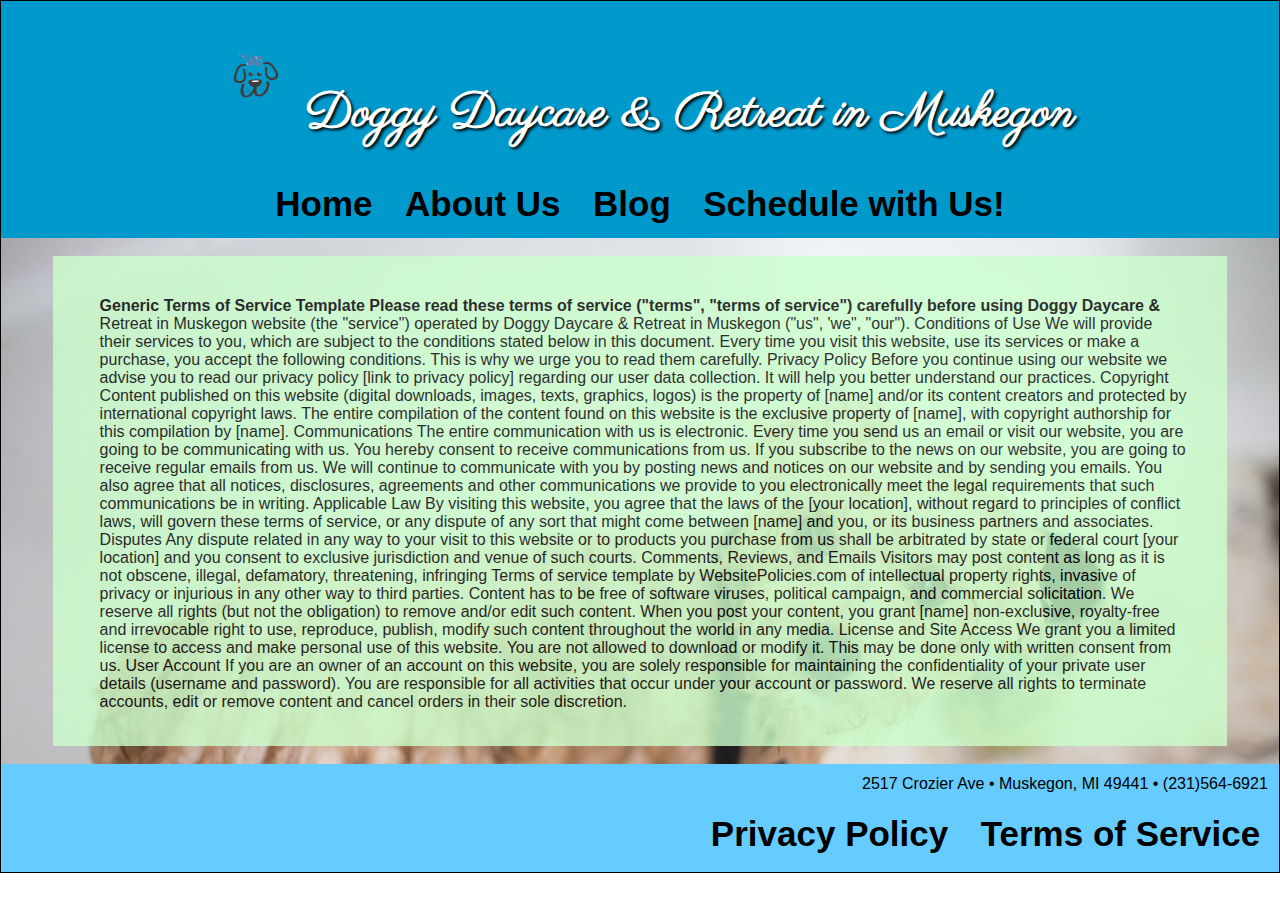
<file: Final Website/tos.html>
<!DOCTYPE html>
<html lang="en">
	<head>
		<title>Terms of Service</title>
		<!--
			Doggy Daycare and Retreat terms of service page
			Filename: index.html
			
			Author: Lucas Furlong
			Date: 12/5/2019
		-->
		<meta charset="utf-8">
		<meta name="viewport" content="width-device-width">
		<link rel="stylesheet" href="styles.css">
		<link href="https://fonts.googleapis.com/css?family=Parisienne&display=swap" rel="stylesheet">
		<link rel="shortcut icon" href="images/favicon.ico">
	</head>
	<body>
		<div id="fb-root"></div>
		<script async defer crossorigin="anonymous" src="https://connect.facebook.net/en_US/sdk.js#xfbml=1&version=v5.0"></script>
		<div class="container">
			<header>
				<h1 class="logo"><img src="images/doggy-daycare-and-spa.png" width="100" height="100" alt="Doggy Daycare & Retreat in Muskegon">Doggy Daycare & Retreat in Muskegon</h1>
				<nav class="sitenavmain">
					<p><a href="index.html">Home</a></p>
					<p><a href="aboutus.html">About Us</a></p>
					<p><a href="blog.html">Blog</a></p>
					<p><a href="schedule.html">Schedule with Us!</a></p>
					<div class="fb-like" data-href="https://www.facebook.com/pawsaplayin/" data-width="" data-layout="button" data-action="like" data-size="small" data-share="false"></div>
				</nav>
			</header>
			<div class="bgimage">
			<div class="main">
				<p>
					Generic Terms of Service Template
Please read these terms of service ("terms", "terms of service") carefully before using Doggy Daycare & Retreat in Muskegon
website (the "service") operated by Doggy Daycare & Retreat in Muskegon ("us", 'we", "our").
Conditions of Use
We will provide their services to you, which are subject to the conditions stated below in this
document. Every time you visit this website, use its services or make a purchase, you accept the
following conditions. This is why we urge you to read them carefully.
Privacy Policy
Before you continue using our website we advise you to read our privacy policy [link to privacy
policy] regarding our user data collection. It will help you better understand our practices.
Copyright
Content published on this website (digital downloads, images, texts, graphics, logos) is the
property of [name] and/or its content creators and protected by international copyright laws.
The entire compilation of the content found on this website is the exclusive property of [name],
with copyright authorship for this compilation by [name].
Communications
The entire communication with us is electronic. Every time you send us an email or visit our
website, you are going to be communicating with us. You hereby consent to receive
communications from us. If you subscribe to the news on our website, you are going to receive
regular emails from us. We will continue to communicate with you by posting news and notices
on our website and by sending you emails. You also agree that all notices, disclosures,
agreements and other communications we provide to you electronically meet the legal
requirements that such communications be in writing.
Applicable Law
By visiting this website, you agree that the laws of the [your location], without regard to
principles of conflict laws, will govern these terms of service, or any dispute of any sort that
might come between [name] and you, or its business partners and associates.
Disputes
Any dispute related in any way to your visit to this website or to products you purchase from us
shall be arbitrated by state or federal court [your location] and you consent to exclusive
jurisdiction and venue of such courts.
Comments, Reviews, and Emails
Visitors may post content as long as it is not obscene, illegal, defamatory, threatening, infringing 
Terms of service template by WebsitePolicies.com
of intellectual property rights, invasive of privacy or injurious in any other way to third parties.
Content has to be free of software viruses, political campaign, and commercial solicitation.
We reserve all rights (but not the obligation) to remove and/or edit such content. When you
post your content, you grant [name] non-exclusive, royalty-free and irrevocable right to use,
reproduce, publish, modify such content throughout the world in any media.
License and Site Access
We grant you a limited license to access and make personal use of this website. You are not
allowed to download or modify it. This may be done only with written consent from us.
User Account
If you are an owner of an account on this website, you are solely responsible for maintaining the
confidentiality of your private user details (username and password). You are responsible for all
activities that occur under your account or password.
We reserve all rights to terminate accounts, edit or remove content and cancel orders in their
sole discretion.

				</p>
			</div>
			</div>
			<footer>
				<p>2517 Crozier Ave &#8226; Muskegon, MI 49441 &#8226; (231)564-6921</p>
				<nav class="sitenav2">
					<p><a href="privpol.html">Privacy Policy</a></p>
					<p><a href="tos.html">Terms of Service</a></p>
				</nav>
			</footer>
		</div>
	</body>
</html>
</file>
<file: Final Website/styles.css>
/*
	Doggy Daycare and Retreat style sheet
	
	Filename: styles.css
	Author: Lucas Furlong
	Date: 12/6/2019
*/

/* reset styles */
a, article, body, div, figcaption, figure, footer, header, h1, 
h2, h3, img, li, nav, p, section, ul {
	border: 0;
	margin: 0;
	padding: 0;
}
html {
	font-size: 1em;
	height: 100%;
}
a:link {
	text-decoration: none;
	color: black;
}
a:visited {
	color: black;
}

/*body and page container */
.container{
	margin: 0 auto;
	border: 1px solid black;
	min-height: 100%;
}

/* body */
body {
	font-family: Tahoma, Arial, Helvetica, sans-serif;
	
}

/* headings */
header {
	background-color: #0099CC;
}
h1 {
	text-align: center;
	padding: 0.5em;
	font-family: 'Parisienne', cursive;
	color: white;
	text-shadow: 2px 2px 3px black;
	font-size: 3em;
}
h2 {
	text-align: center;
	font-family: Tahoma, Arial, Helvetica, sans-serif;
}

/* site navigation */
nav {
	color: white;
	text-align: center;
}
nav.sitenav2 {
	text-align: right;
}
nav p {
	display: inline-block;
	margin: 0.4em;
	font-weight: bold;
}
nav.sitenavmain p {
	-webkit-transition-duration: 0.2s;
	transition-duration: 0.2s;
	-webkit-transition-timing-function: ease-in;
	transition-timing-function: ease-in;
}
nav.sitenavmain a:hover {
	color: ivory;
}
nav a:active {
	position: relative;
	top: 1px;
	left: 1px;
}
nav a:link {
	text-decoration: none;
}
nav a:visited {
	color: black;
}
nav.sitenavmain p:hover {
	-ms-transform: scale(1.1);
	-webkit-transform: scale(1.1);
	transform: scale(1.1);
}

/* main content */
div.main {
	background-color: #CCFFCC;
	opacity: 0.8;
	overflow: auto;
	max-width: 1100px;
	margin: 0 auto;
	padding: 1em 3% 1em;
}
div.main p {
	margin: 0.6em 0.2em 1.2em 0.6em;
	padding-top: 1em;
}
div.main p:first-line {
	font-weight: bold;
}
div.bgimage {
	background: url("images/dog-getting-bath.jpg");
	background-size: cover;
	padding: 1.1em;
	margin: 0 auto;
}
div.main a:link, div.main a:visited {
	color: #66CCFF;
}
div.main a:active {
	position: relative;
	top: 1px;
	left: 1px;
}
div.main a:hover {
	color: black;
}
iframe {
	border: 3px solid #0099CC;
}
section {
   margin: 3em;
   padding-top: 3em;
}
section p.rightside {
   margin: 0.7em 0;
   clear: left;
}
section p.leftside {
   margin: 0.7em 0;
   clear: right;
}
figure.rightside {
   max-width: 50%;
   height: auto;
   margin-left: 2em;
   float: right;
   overflow: hidden;
}
figure.leftside {
   max-width: 50%;
   height: auto;
   margin-right: 2em;
   float: left;
   overflow: hidden;
}
h3.rightside {
   margin-bottom: 0.3em;
   float: left;
   clear: both;
}
h3.leftside {
   margin-bottom: 0.3em;
   float: right;
   clear: both;
}
figure img { 
	box-shadow: 0 15px 5px -6px #777;
}
a.twitter-timeline {
	padding: 2em;
}

/* form styles */
input[type=text], select, textarea, [type=datetime-local], [type=tel], [type=email]{
	width: 100%;
	resize: vertical;
	box-sizing: border-box;
	margin-top: 5px;
	margin-bottom: 15px;
	border: 2px solid #ccc;
	border-radius: 3px;
	padding: 12px;
}
input[type=submit] {
	background-color: white;
	border-radius: 3px;
	border: 1px solid #ccc;
	width: 7em;
	height: 3em;
}
input:focus, textarea:focus {
	background-color: #cce5ef;
}

/* bottom bar */
footer {
	padding: 0.3em;
	text-align: right;
	background-color: #66CCFF;
	clear:both;
}
footer p {
	margin: 0.4em;
}
footer a:link, footer a:visited {
	color: black;
}

/* small screen/tablet styles */
@media screen and (min-width: 460px), print {
	article {
		padding: 2%;
	}
	figure {
		padding: 2%;
		display: inline-block;
	}
	figure img {
		border: 2px solid #ccc;
		box-shadow: 0 15px 5px -6px #777;
	}
	section {
		text-align: center;
	}
	section h3, section p {
		text-align: left;
	}
	nav p {
		font-size: 35px;
	}
	section h3 {
		font-size: 40px;
	}
}

/* print styles */
@media print {
	body h1, article, footer {
		color: #000;
		background-color: #fff;
	}
	body {
		max-width: 100%;
		border: 0;
	}
	nav {
		display: none;
	}
	img {
		display: none;
	}
	div.main a {
		display: none;
	}
}
@page {
	margin: 1in;
}
</file>
